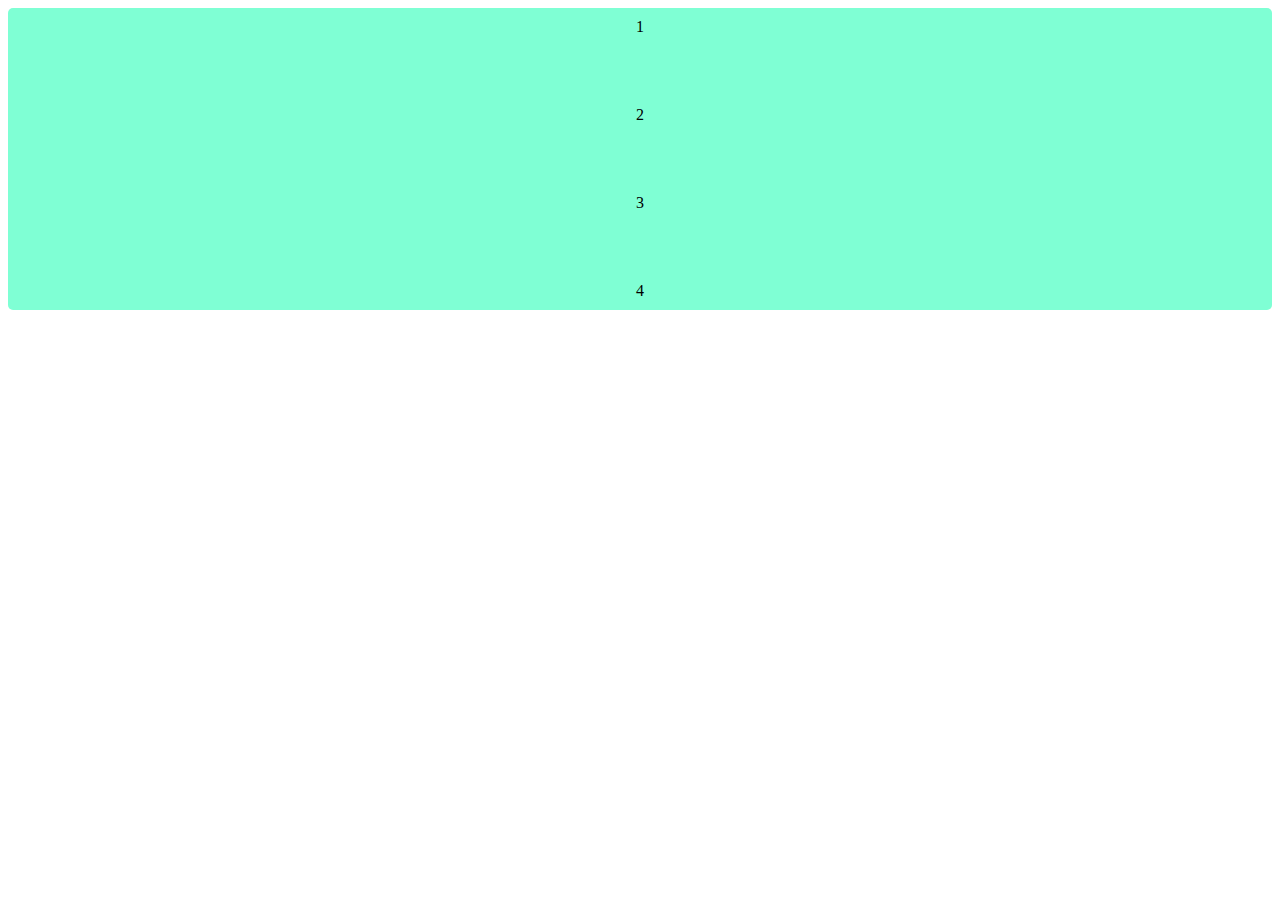
<file: index.html>
<html lang="en">
<head>
    <meta charset="UTF-8">
    <meta name="viewport" content="width=device-width, initial-scale=1.0">
    <title>iPhone</title>
    <style>
        .display-grid{
            display: grid;
            background-color: aquamarine;
            border-radius: 5px;
            grid-template-rows: auto auto auto auto;
            row-gap: 50px;
            align-items: center;
            justify-content: space-evenly;
        }

        .grid-items{
            display: flex;
            border-radius: 5px;
            padding: 10px;
        }

        @media (max-width:400px){
            
            .display-grid{
                align-items: left;
                justify-content: left;
                row-gap: 20px;
                padding: 20px;
            }
        }
        /* body{
            background-color: black;
            display: flex;
            align-items: center;
            justify-content: center;
            font-family: SF Pro Display, SF Pro Icons, Helvetica Neue, Helvetica, Arial, sans-serif;
            color: white;
        }
        .landing-page{
            display: flex;
            flex-direction: column;
            align-items: center;
            text-align: center;
        }
        .landing-page > div> button{
            background-color: blue;
            color: white;
            padding: 12px;
            border-radius: 6px;
        }

        nav{
            display: block;
        }
         */
    </style>
</head>
<body>
    <!-- <div class="landing-page">
        <div class="video">
            <video width="1080" height="720" loop>
                <source src="/Media/iPhone 15 pro.mp4">
            </video>
        </div>

        <div>
            <button><b>Buy</b></button>
            <p><strong>From Rs.134,000</strong></p>
        </div>
        <div>
            <span>at Rs. 134,000</span>
        </div> --> 
    </div>
    <div class="display-grid">
        <div class="grid-items">1</div>
        <div class="grid-items">2</div>
        <div class="grid-items">3</div>
        <div class="grid-items">4</div>
    </div>
</body>
</html>
</file>
